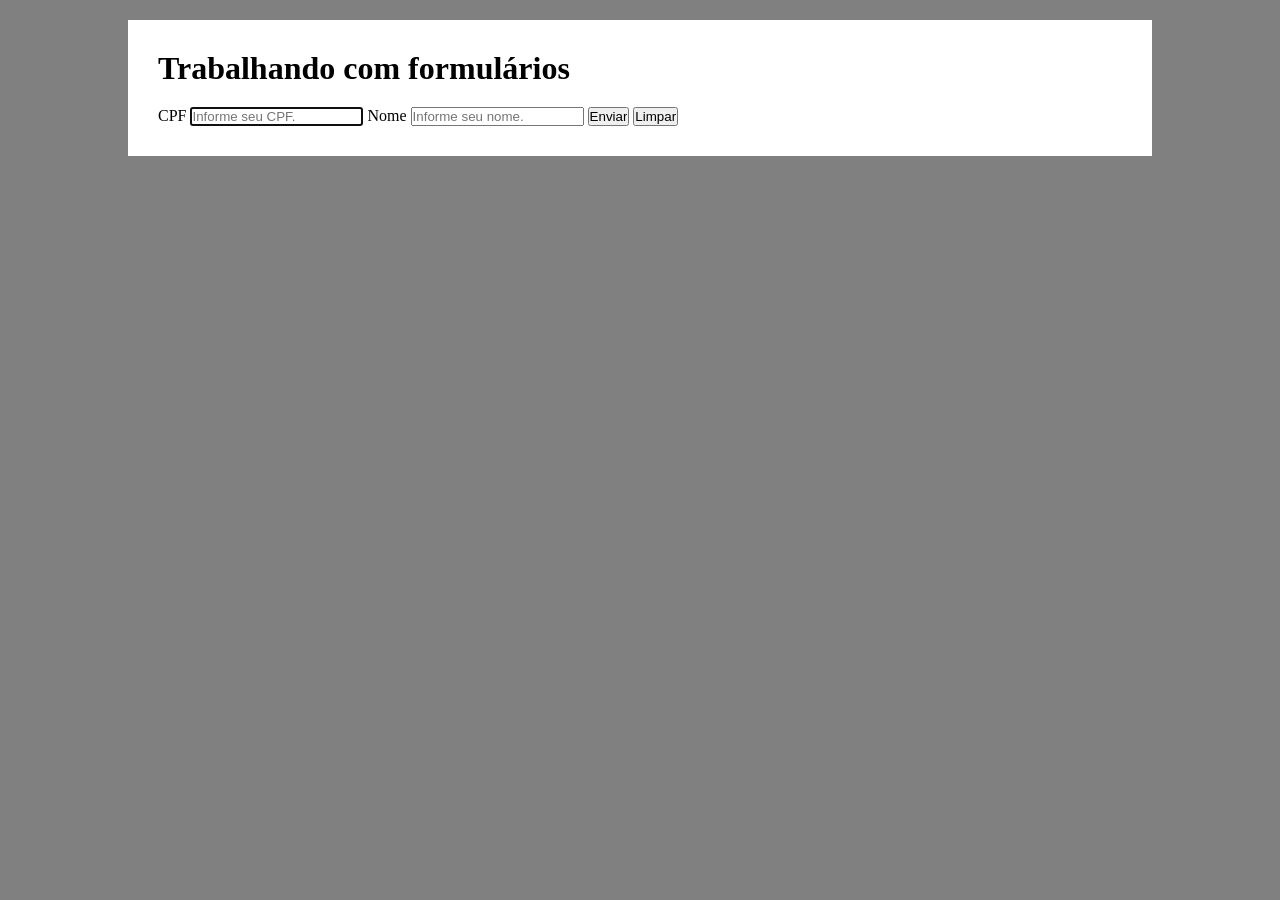
<file: index.html>
<!DOCTYPE html>
<html lang="pt-br">
<head>
    <meta charset="UTF-8">
    <meta name="viewport" content="width=device-width, initial-scale=1.0">
    <title>Exercício 01</title>
    <link rel="stylesheet" href="style.css">
</head>
<body>
    <form method="">
        <div>
            <h1>Trabalhando com formulários</h1>

            <label for="cpf">CPF</label>
            <input type="text" name="cpf" id="cpf"
                placeholder="Informe seu CPF." required autofocus>

            <label for="nome">Nome</label>
            <input type="text" name="nome" id="nome"
                placeholder="Informe seu nome." required>

            <input type="submit" value="Enviar">

            <input type="reset" value="Limpar">
        </div>
    </form>
</body>
</html>
</file>
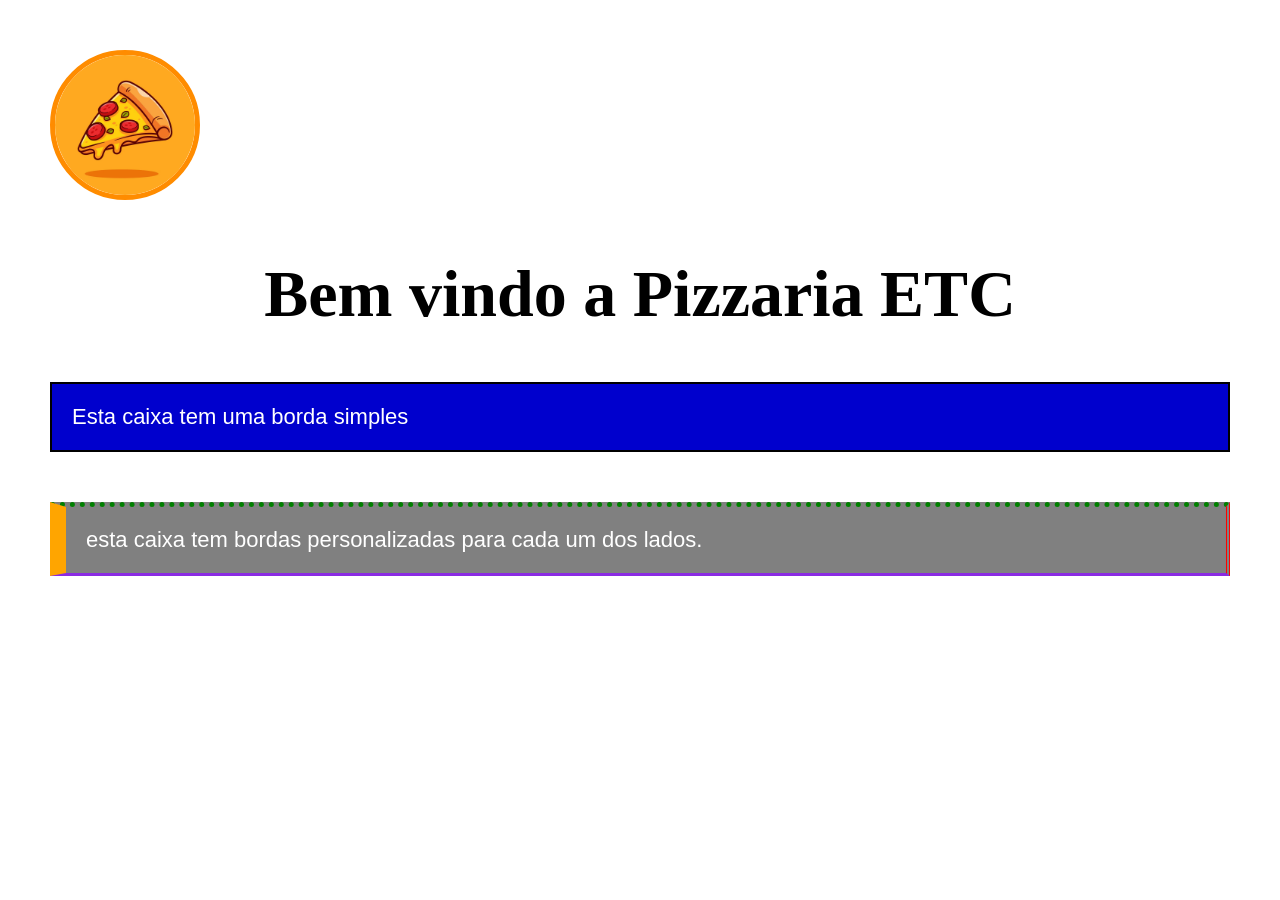
<file: 011/index.html>
<!DOCTYPE html>
<html lang="pt-br">
<head>
    <meta charset="UTF-8">
    <meta name="viewport" content="width=device-width, initial-scale=1.0">
    <link rel="stylesheet" href="style.css">
    <title>exercicio 02</title>

</head>
<body>
    <img class= "pizza" src="pizza.jpg" alt="imagem de uma fatia de pizza.">
    <h1> Bem vindo a Pizzaria ETC</h1>
    <p class="simples">
        Esta caixa tem uma borda simples 
    </p>

    <p class="personalizada">
        esta caixa tem bordas personalizadas para cada um dos lados.
    </p>
</body>
</html>
</file>
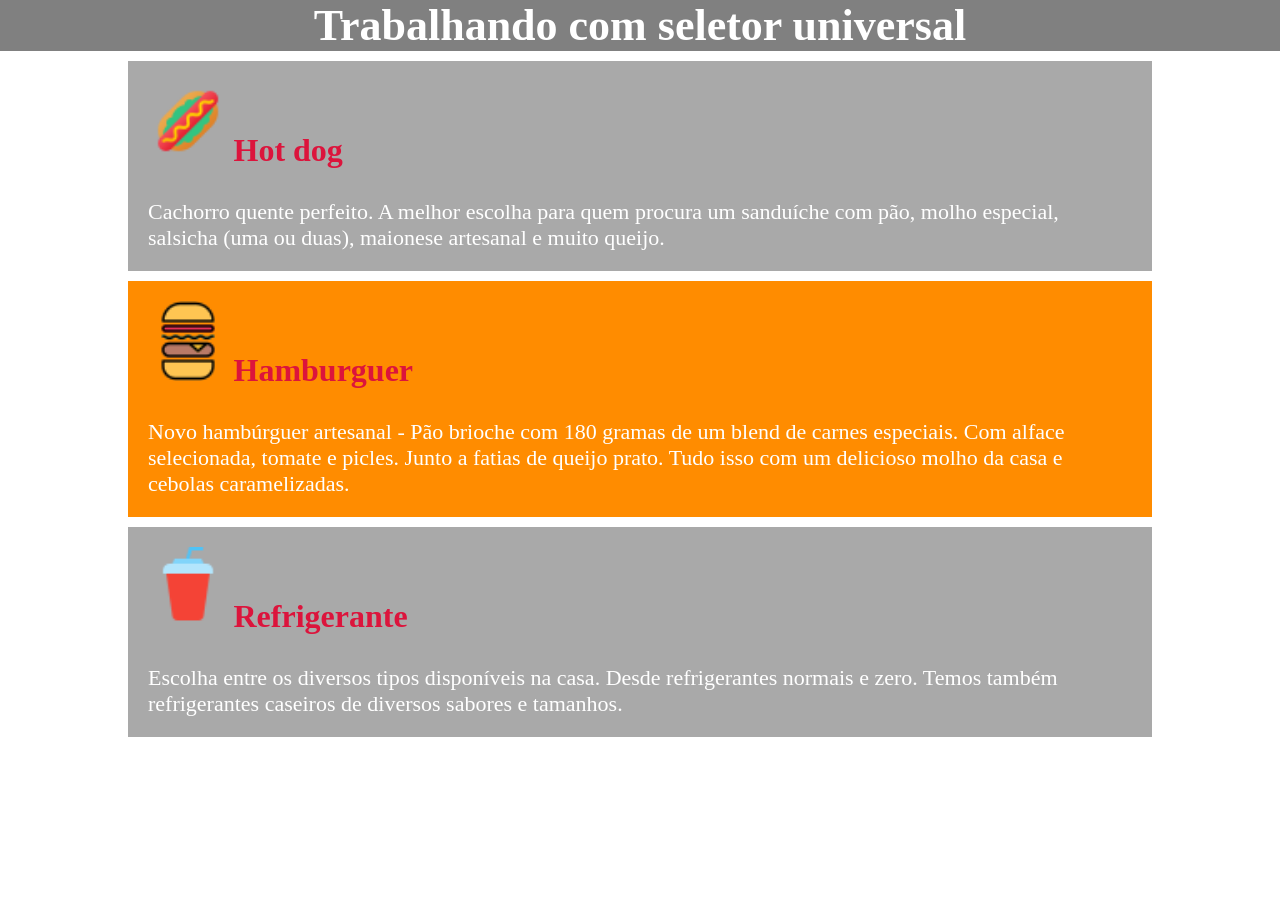
<file: 012/index.html>
<!DOCTYPE html>
<html lang="pt-br">

<head>
    <meta charset="UTF-8">
    <meta name="viewport" content="width=device-width, initial-scale=1.0">
    <link rel="shortcut icon" href="refeicoes.png" type="image/x-icon">
    <link rel="stylesheet" href="style.css"> 

    <title>Exercício 01</title>
</head>

<body>
    <h1>Trabalhando com seletor universal</h1>

    <!-- Bloco 1: Cachorro Quente -->
    <div class="box01">
        <img src="icons8-cachorro-quente-48.png" alt="Ícone de um cachorro quente.">
        <span>Hot dog</span>
        <p>
            Cachorro quente perfeito. A melhor escolha para quem procura um sanduíche com pão,
            molho especial, salsicha (uma ou duas), maionese artesanal e muito queijo.
        </p>
    </div>

    <!-- Bloco 2: Hambúrguer -->
    <div class="box02">
        <img src="icons8-burguer-48.png" alt="Ícone de um cachorro quente.">
        <span>Hamburguer</span>
        <p>
            Novo hambúrguer artesanal - Pão brioche com 180 gramas de um blend de carnes especiais.
            Com alface selecionada, tomate e picles. Junto a fatias de queijo prato.
            Tudo isso com um delicioso molho da casa e cebolas caramelizadas.
        </p>
    </div>

    <!-- Bloco 3: Refrigerante -->
    <div class="box01">
        <img src="icons8-refrigerante-48.png" alt="Ícone de um cachorro quente.">
        <span>Refrigerante</span>
        <p>
            Escolha entre os diversos tipos disponíveis na casa. Desde refrigerantes
            normais e zero. Temos também refrigerantes caseiros de diversos sabores
            e tamanhos.
        </p>
    </div>
</body>

</html>
</file>
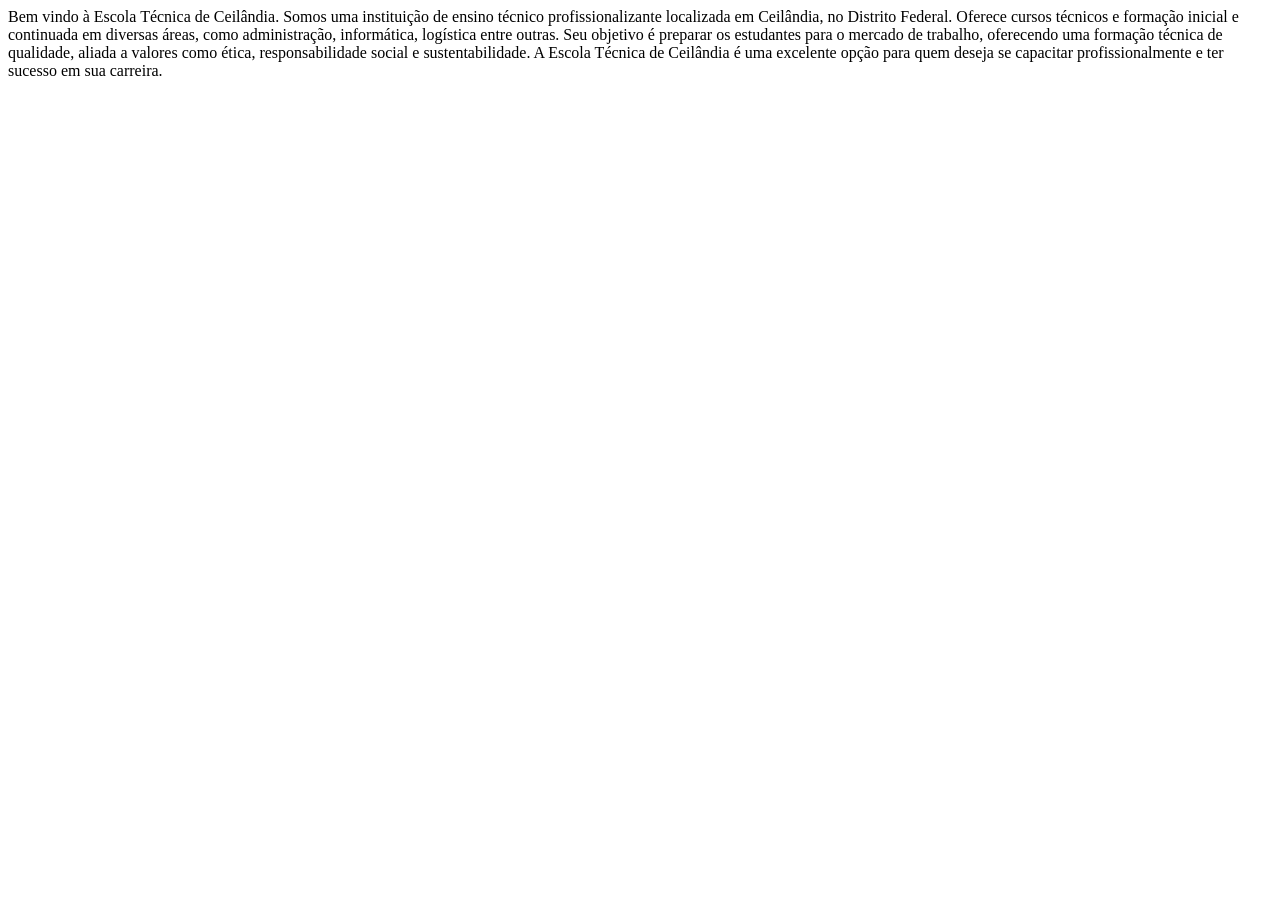
<file: diweb-turma-j-guilherme/01/index.html>
<!DOCTYPE html>
<html>
    <head>
        <title>Exercício 01</title>
    </head>
    <body>
Bem vindo à Escola Técnica de Ceilândia.
Somos uma instituição de ensino técnico profissionalizante localizada em Ceilândia, no Distrito Federal.
Oferece cursos técnicos e formação inicial e continuada em diversas áreas, como administração, informática, logística entre outras.
Seu objetivo é preparar os estudantes para o mercado de trabalho, oferecendo uma formação técnica de qualidade, aliada a valores como ética, responsabilidade social e sustentabilidade.
A Escola Técnica de Ceilândia é uma excelente opção para quem deseja se capacitar profissionalmente e ter sucesso em sua carreira.
    </body>
</html>
</file>
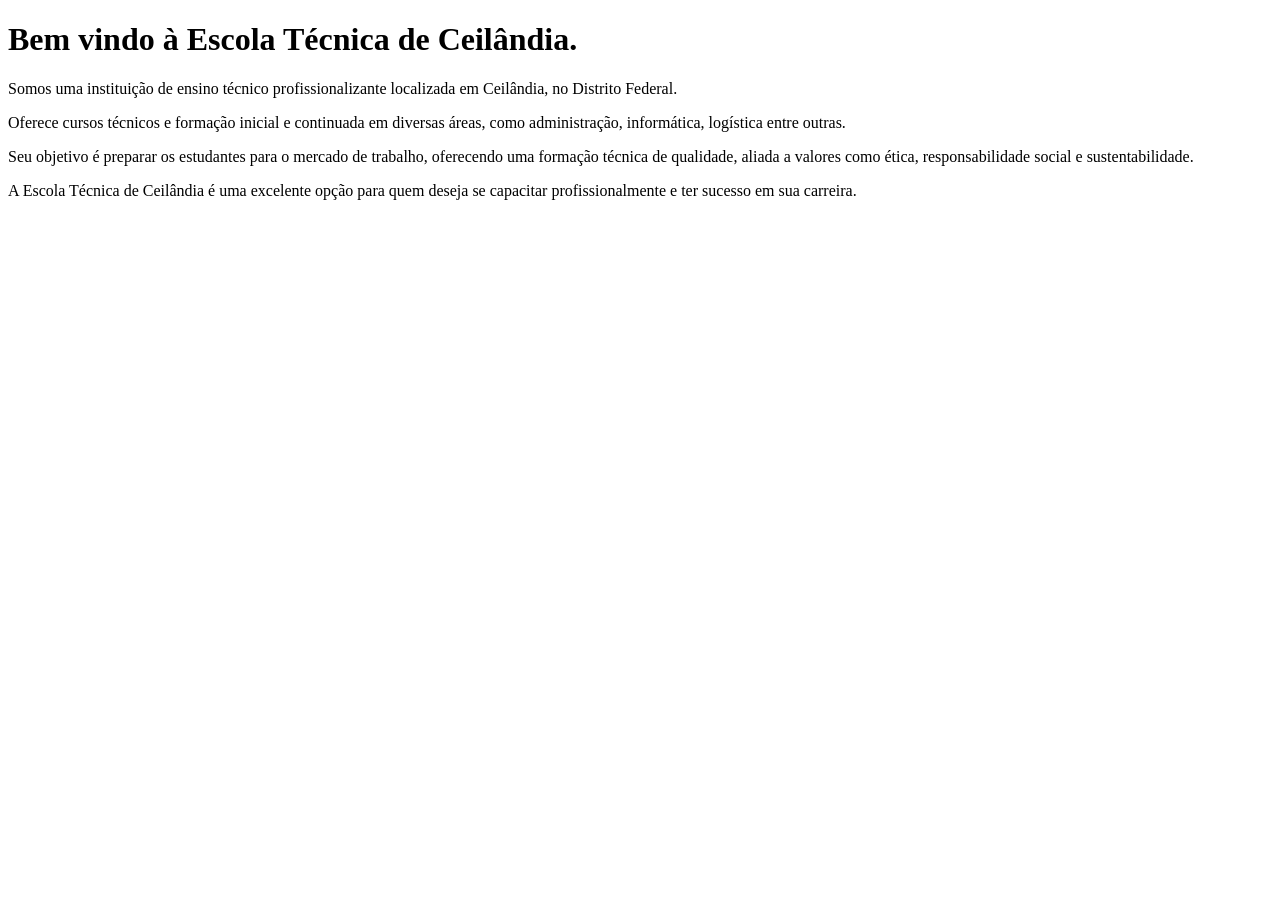
<file: diweb-turma-j-guilherme/01/unidade02/index.html>
<!DOCTYPE html>
<html>
    <head>
        <title>Exercício 02</title>
    </head>
    <body>
<h1>Bem vindo à Escola Técnica de Ceilândia.</h1>
<p>
Somos uma instituição de ensino técnico profissionalizante localizada em Ceilândia, no Distrito Federal.
</p>


<p>
Oferece cursos técnicos e formação inicial e continuada em diversas áreas, como administração, informática, logística entre outras.
</p>
<p>
Seu objetivo é preparar os estudantes para o mercado de trabalho, oferecendo uma formação técnica de qualidade, aliada a valores como ética, responsabilidade social e sustentabilidade.
</p>
<p>
A Escola Técnica de Ceilândia é uma excelente opção para quem deseja se capacitar profissionalmente e ter sucesso em sua carreira.
</p>
    </body>
</html>
</file>
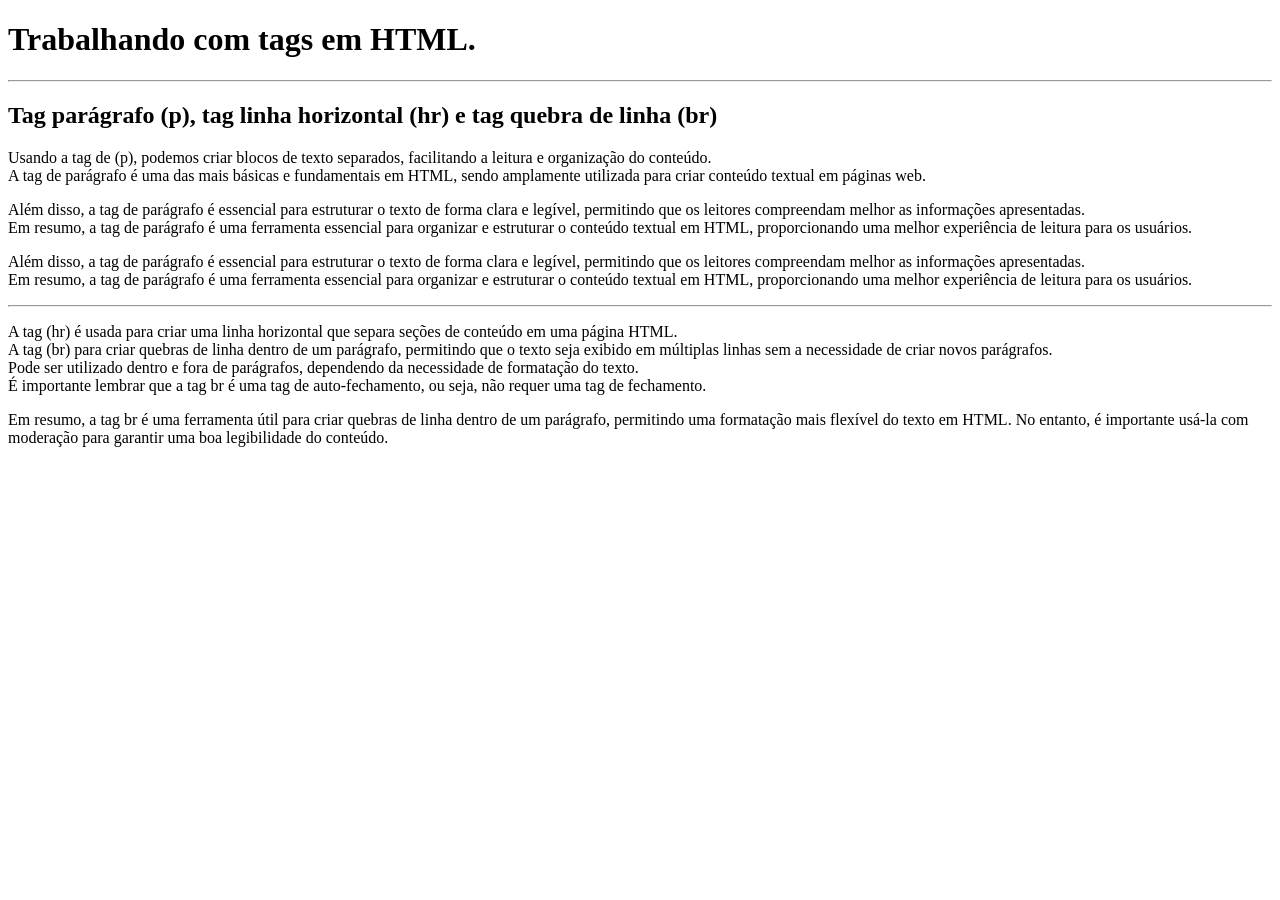
<file: diweb-turma-j-guilherme/04/exercicio01/index.html>
<!DOCTYPE html>
<html lang="en">

<head>
    <meta charset="UTF-8">
    <meta name="viewport" content="width=device-width, initial-scale=1.0">
    <title>Exercício 01</title>
</head>

<body>
    <h1>
        Trabalhando com tags em HTML.
    </h1>

    <hr>

    <h2>
        Tag parágrafo (p), tag linha horizontal (hr) e tag quebra de linha (br)
    </h2>

    <p>
        Usando a tag de (p), podemos criar blocos de texto separados, facilitando a leitura e organização do
        conteúdo. <br>
        A tag de parágrafo é uma das mais básicas e fundamentais em HTML, sendo amplamente utilizada para criar conteúdo
        textual em páginas web.
    </p>


    <p>
        Além disso, a tag de parágrafo é essencial para estruturar o texto de forma clara e legível, permitindo que os
        leitores compreendam melhor as informações apresentadas.<br>
        Em resumo, a tag de parágrafo é uma ferramenta essencial para organizar e estruturar o conteúdo textual em HTML,
        proporcionando uma melhor experiência de leitura para os usuários.
    </p>
    <p>
        Além disso, a tag de parágrafo é essencial para estruturar o texto de forma clara e legível, permitindo que os
        leitores compreendam melhor as informações apresentadas.<br>
        Em resumo, a tag de parágrafo é uma ferramenta essencial para organizar e estruturar o conteúdo textual em HTML,
        proporcionando uma melhor experiência de leitura para os usuários.
    </p>

    <hr>

    <p>
        A tag (hr) é usada para criar uma linha horizontal que separa seções de conteúdo em uma página HTML. <br>
        A tag (br) para criar quebras de linha dentro de um parágrafo, permitindo que o texto seja exibido
        em múltiplas linhas sem a necessidade de criar novos parágrafos. <br> Pode ser utilizado dentro e fora de
        parágrafos, dependendo da necessidade de formatação do texto. <br> É importante lembrar que a tag br é uma tag
        de auto-fechamento, ou seja, não requer uma tag de fechamento.
    </p>
    <p>
        Em resumo, a tag br é uma ferramenta útil para criar quebras de linha dentro de um parágrafo, permitindo
        uma formatação mais flexível do texto em HTML. No entanto, é importante usá-la com moderação para garantir
        uma boa legibilidade do conteúdo.
    </p>
</body>

</html>
</file>
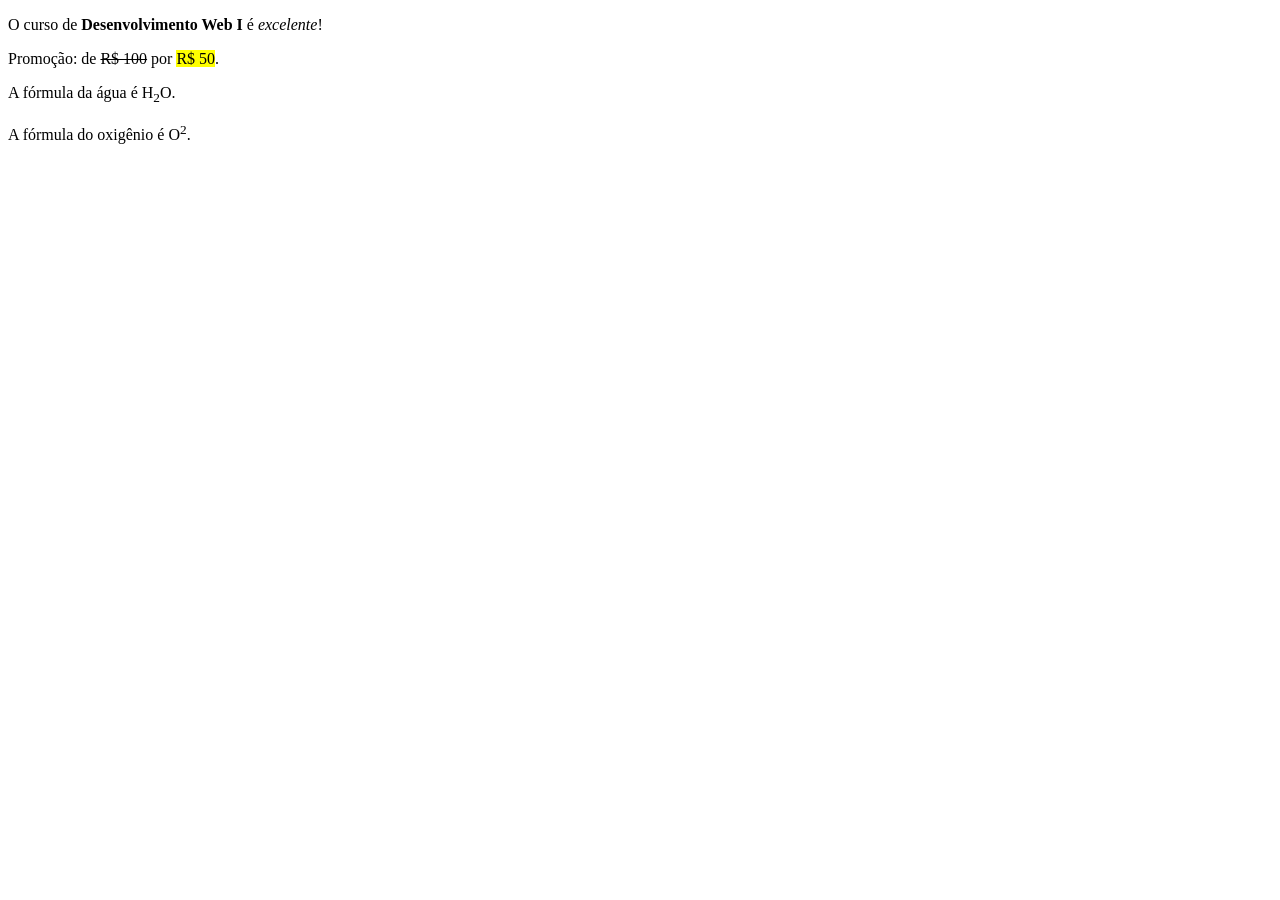
<file: diweb-turma-j-guilherme/05/exercicio-01/index.html>
<!DOCTYPE html>
<html lang="en">

<head>
    <meta charset="UTF-8">
    <meta name="viewport" content="width=device-width, initial-scale=1.0">
    <title>Exercicio 02</title>
</head>

<body>
    <p>
        O curso de <strong>Desenvolvimento Web I</strong> é <em>excelente</em>!
    </p>
    <p>
        Promoção: de <del>R$ 100</del> por <mark>R$ 50</mark>.
    </p>
    <p>
        A fórmula da água é H<sub>2</sub>O.
    </p>
    <p>
        A fórmula do oxigênio é O<sup>2</sup>.
    </p>

</body>

</html>
</file>
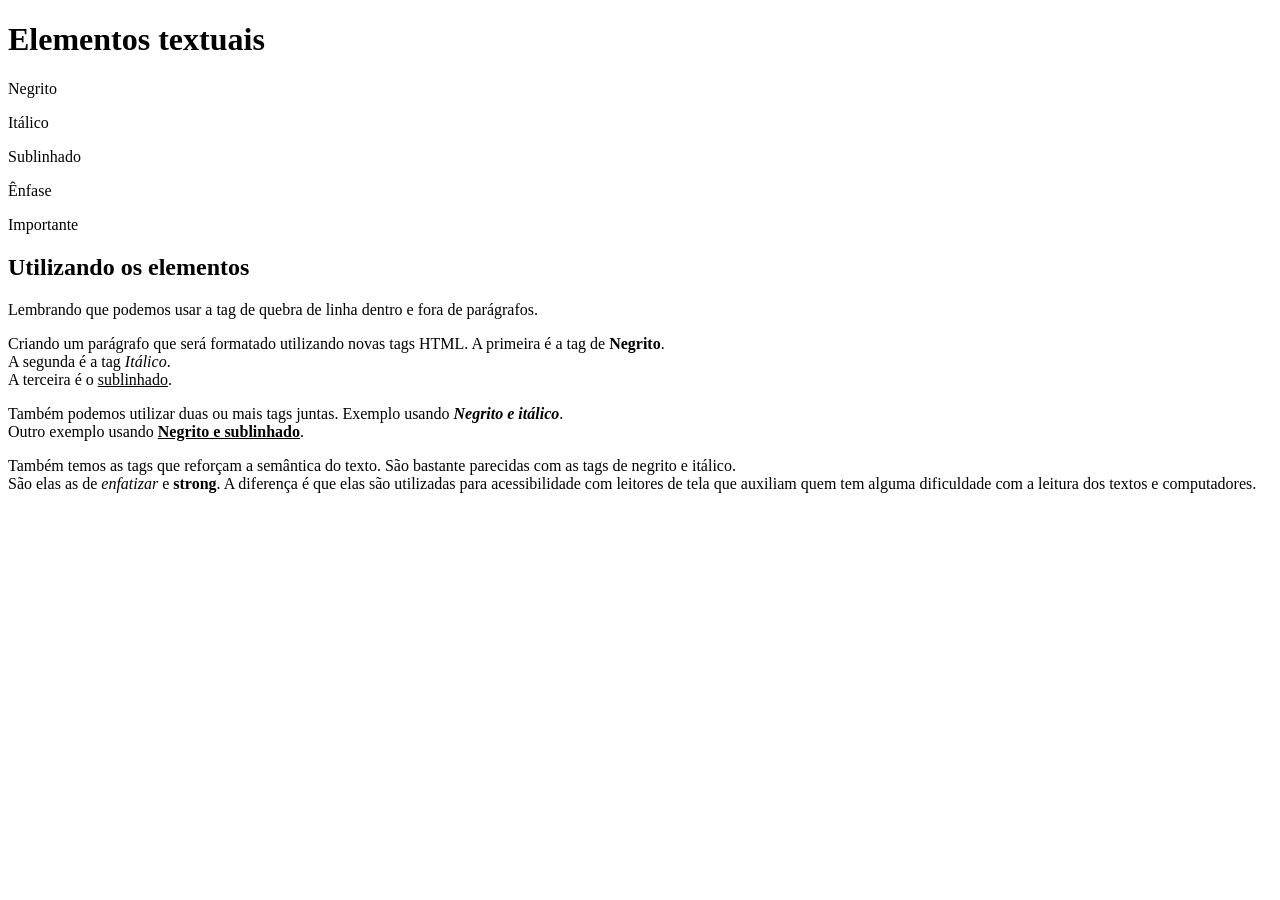
<file: diweb-turma-j-guilherme/05/exercicio-02/index.html>
<!DOCTYPE html>
<html lang="pt-BR">
<head>
    <meta charset="UTF-8">
    <meta name="viewport" content="width=device-width, initial-scale=1.0">
    <title>Elementos Textuais</title>
</head>
<body>

    <h1>Elementos textuais</h1>

    <p>Negrito</p>
    <p>Itálico</p>
    <p>Sublinhado</p>
    <p>Ênfase</p>
    <p>Importante</p>

    <h2>Utilizando os elementos</h2>

    <p>Lembrando que podemos usar a tag de quebra de linha dentro e fora de parágrafos.</p>

    <p>
        Criando um parágrafo que será formatado utilizando novas tags HTML. A primeira é a tag de <strong>Negrito</strong>.<br>
        A segunda é a tag <em>Itálico</em>.<br>
        A terceira é o <u>sublinhado</u>.
    </p>

    <p>
        Também podemos utilizar duas ou mais tags juntas. Exemplo usando <strong><em>Negrito e itálico</em></strong>.<br>
        Outro exemplo usando <strong><u>Negrito e sublinhado</u></strong>.
    </p>

    <p>
        Também temos as tags que reforçam a semântica do texto. São bastante parecidas com as tags de negrito e itálico.<br>
        São elas as de <em>enfatizar</em> e <strong>strong</strong>. A diferença é que elas são utilizadas para acessibilidade com leitores de tela que auxiliam quem tem alguma dificuldade com a leitura dos textos e computadores.
    </p>

</body>
</html>
</file>
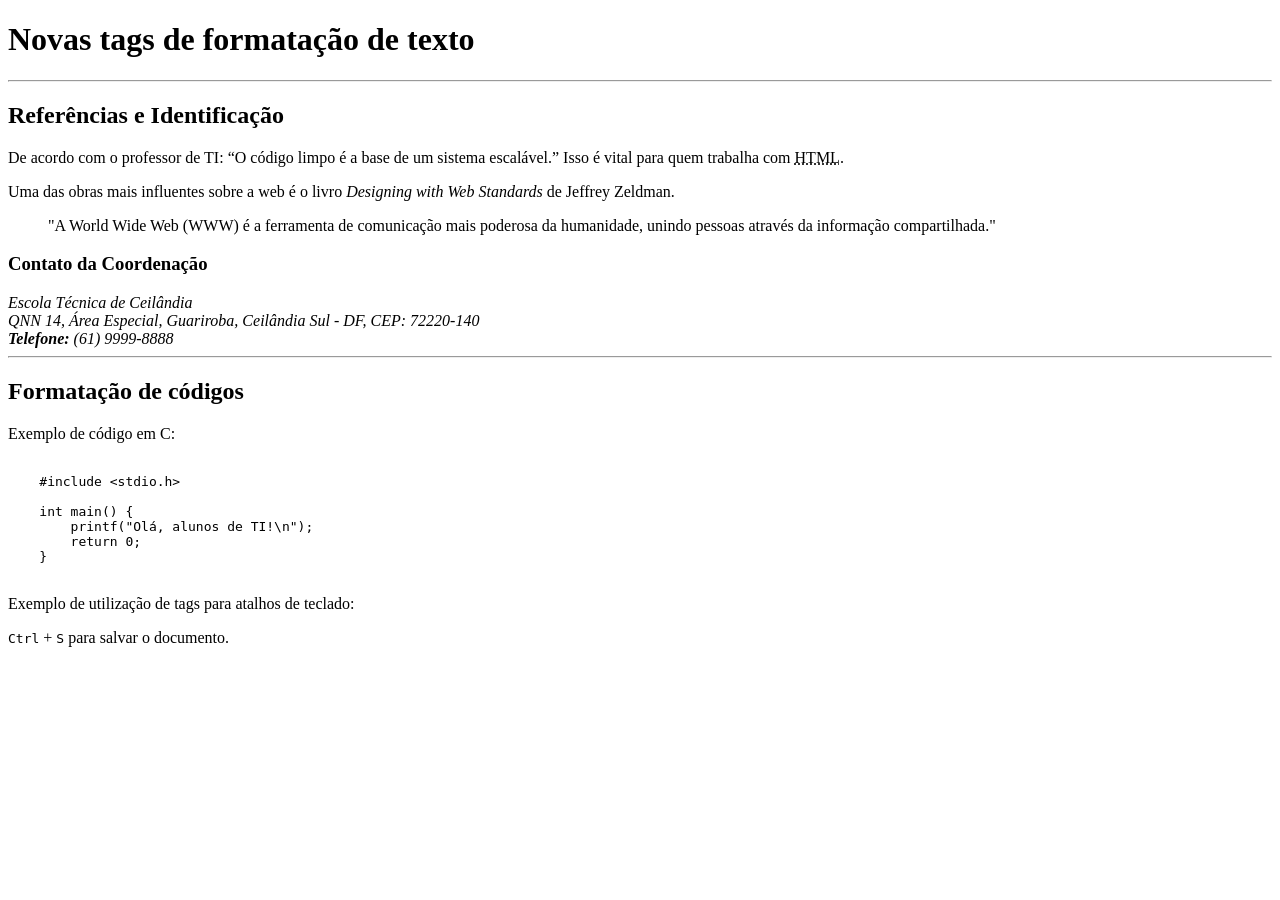
<file: diweb-turma-j-guilherme/05/exercicio-03/index.html>
<!DOCTYPE html>
<html lang="en">
<head>
    <meta charset="UTF-8" />
    <meta name="viewport" content="width=device-width, initial-scale=1.0" />
    <title>Aula 05 - Exercício 01</title>
</head>
<body>

    <h1>Novas tags de formatação de texto</h1>

    <hr />
    <h2>Referências e Identificação</h2>

    <p>
        De acordo com o professor de TI:
        <q>O código limpo é a base de um sistema escalável.</q> Isso é vital para
        quem trabalha com <abbr title="HyperText Markup Language">HTML</abbr>.
    </p>

    <p>
        Uma das obras mais influentes sobre a web é o livro
        <cite>Designing with Web Standards</cite> de Jeffrey Zeldman.
    </p>

    <blockquote cite="https://w3.org">
        "A World Wide Web (WWW) é a ferramenta de comunicação mais poderosa da
        humanidade, unindo pessoas através da informação compartilhada."
    </blockquote>

    <h3>Contato da Coordenação</h3>

    <address>
        Escola Técnica de Ceilândia<br />
        QNN 14, Área Especial, Guariroba, Ceilândia Sul - DF, CEP: 72220-140<br />
        <b>Telefone:</b> (61) 9999-8888
    </address>

    <hr />
    <h2>Formatação de códigos</h2>

    <p>Exemplo de código em C:</p>

<pre>
<code>
    #include &lt;stdio.h&gt;

    int main() {
        printf("Olá, alunos de TI!\n");
        return 0;
    }
</code>
</pre>

    <p>Exemplo de utilização de tags para atalhos de teclado:</p>
    <kbd>Ctrl</kbd> + <kbd>S</kbd> para salvar o documento.

</body>
</html>
</file>
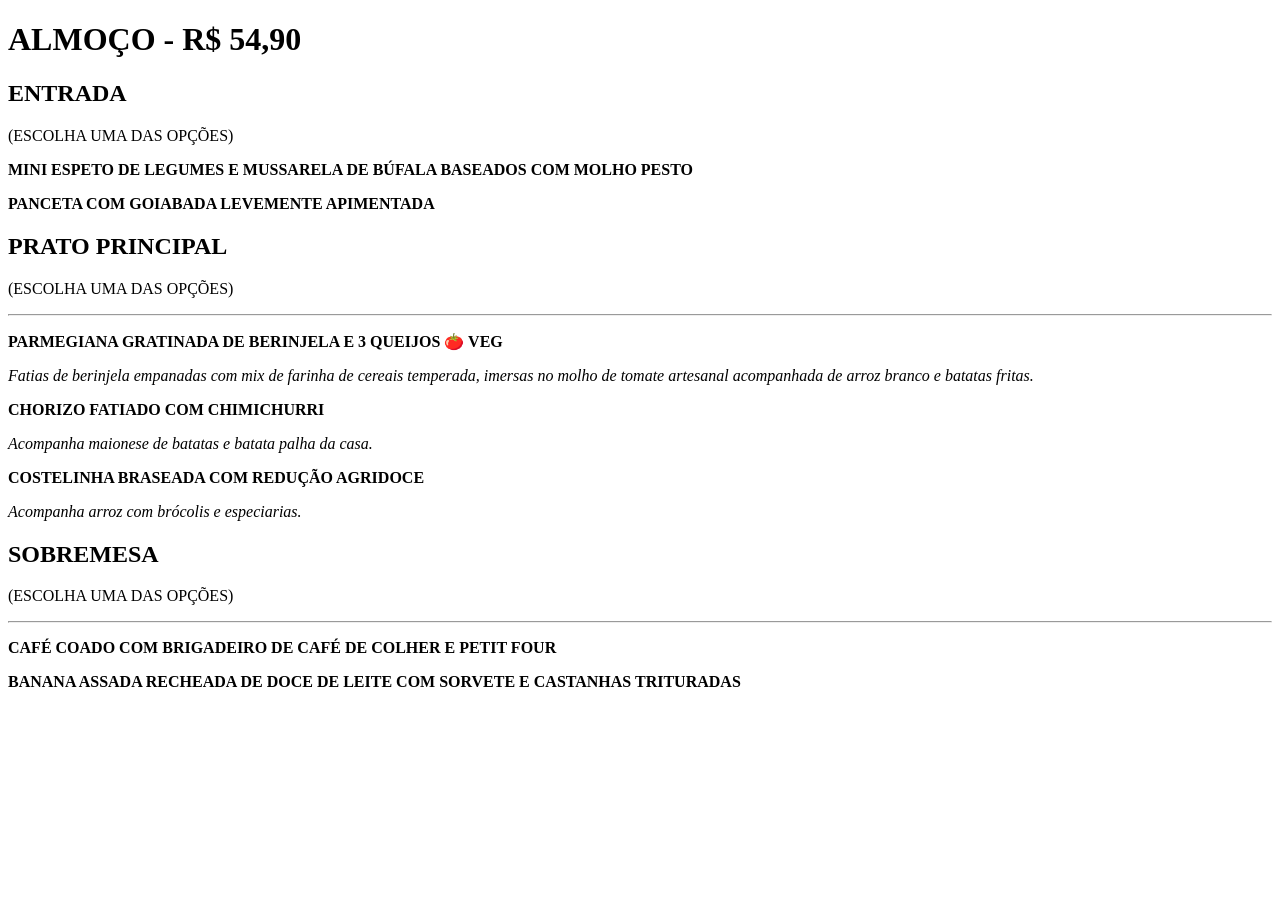
<file: diweb-turma-j-guilherme/05/exercicio-04/index.html>
<!DOCTYPE html>
<html lang="pt-BR">
<head>
    <meta charset="UTF-8">
    <title>Cardápio - Almoço</title>
</head>
<body>

    <h1>ALMOÇO - R$ 54,90</h1>

    <h2>ENTRADA</h2>
    <p>(ESCOLHA UMA DAS OPÇÕES)</p>
    
    <p><b>MINI ESPETO DE LEGUMES E MUSSARELA DE BÚFALA BASEADOS COM MOLHO PESTO</b></p>
    <p><b>PANCETA COM GOIABADA LEVEMENTE APIMENTADA</b></p>

    
    <h2>PRATO PRINCIPAL</h2>
    <p>(ESCOLHA UMA DAS OPÇÕES)</p>
    <hr>
    <p><b>PARMEGIANA GRATINADA DE BERINJELA E 3 QUEIJOS 🍅 VEG</b></p>
    <p><i>Fatias de berinjela empanadas com mix de farinha de cereais temperada, imersas no molho de tomate artesanal acompanhada de arroz branco e batatas fritas.</i></p>

    <p><b>CHORIZO FATIADO COM CHIMICHURRI</b></p>
    <p><i>Acompanha maionese de batatas e batata palha da casa.</i></p>

    <p><b>COSTELINHA BRASEADA COM REDUÇÃO AGRIDOCE</b></p>
    <p><i>Acompanha arroz com brócolis e especiarias.</i></p>

    <h2>SOBREMESA</h2>
    <p>(ESCOLHA UMA DAS OPÇÕES)</p>
    <hr>

    <p><b>CAFÉ COADO COM BRIGADEIRO DE CAFÉ DE COLHER E PETIT FOUR</b></p>
    <p><b>BANANA ASSADA RECHEADA DE DOCE DE LEITE COM SORVETE E CASTANHAS TRITURADAS</b></p>

</body>
</html>
</file>
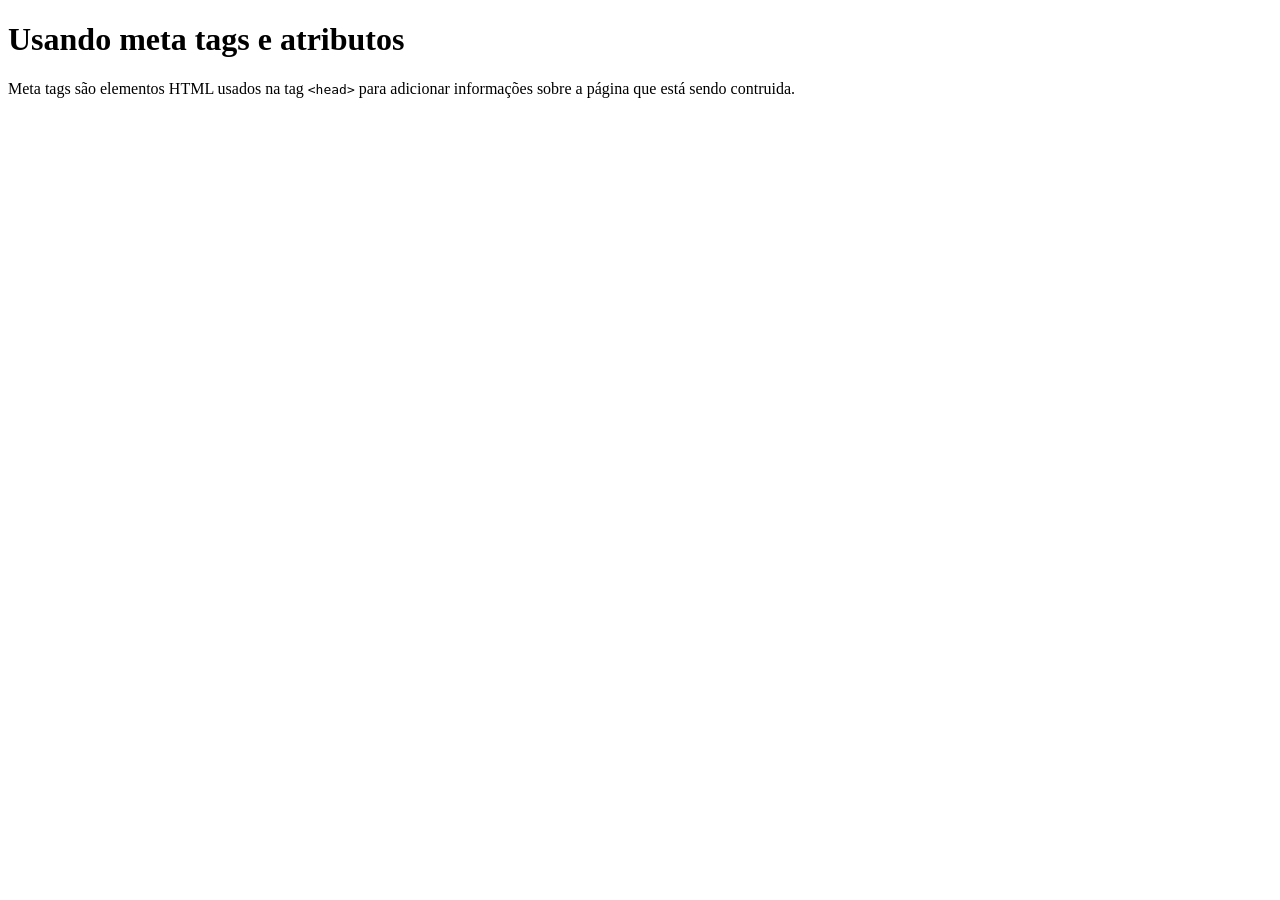
<file: diweb-turma-j-guilherme/06/exercicio-01/index.html>
<!DOCTYPE html>
<html lang="pt-br">
<head>
    <meta charset="UTF-8">
    <meta name="viewport" content="width=device-width, initial-scale=1.0">
    <meta name="author" content="Ronie Peterson">
    <meta name="description" content="Exercício de DIWEB-I">
    <meta name="keywords" content="HTML e CSS">
    <title>Exercício 01</title>
</head>
<body>
    <h1>Usando meta tags e atributos</h1>

    <p>
        Meta tags são elementos HTML usados na tag <code>&lt;head&gt;</code> 
        para adicionar informações sobre a página que está sendo contruida.
    </p>
</body>
</html>
</file>
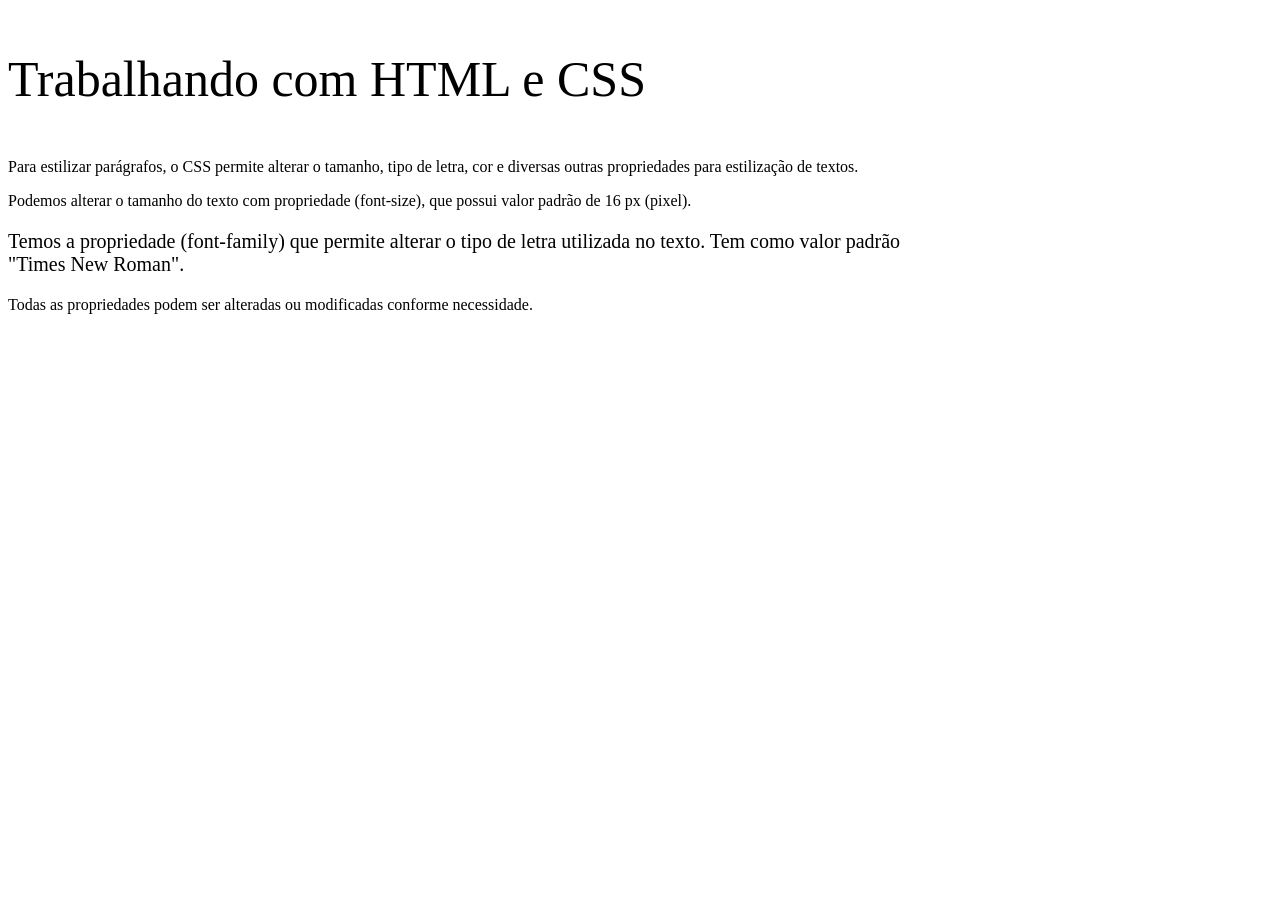
<file: diweb-turma-j-guilherme/06/exercicio-02/index.html>
<!DOCTYPE html>
<html lang="pt-br">
<head>
    <meta charset="UTF-8">
    <meta http-equiv="X-UA-Compatible" content="IE=edge">
    <meta name="viewport" content="width=device-width, initial-scale=1.0">
    <title>exercicio-02</title>
</head>
<body>
    </h1><p style="font-size: 50px;"> Trabalhando com HTML e CSS</h1>
    <p>
    Para estilizar parágrafos, o CSS permite alterar o tamanho, tipo de letra, cor e diversas outras propriedades para estilização de textos.</p>

Podemos alterar o tamanho do texto com propriedade (font-size), que possui valor padrão de 16 px (pixel).

<p style="font-size: 20px;">Temos a propriedade (font-family) que permite alterar o tipo de letra utilizada no texto. Tem como valor padrão </br>"Times New Roman".<br>

</p>Todas as propriedades podem ser alteradas ou modificadas conforme necessidade.
<p>
</body>
</html>
</file>
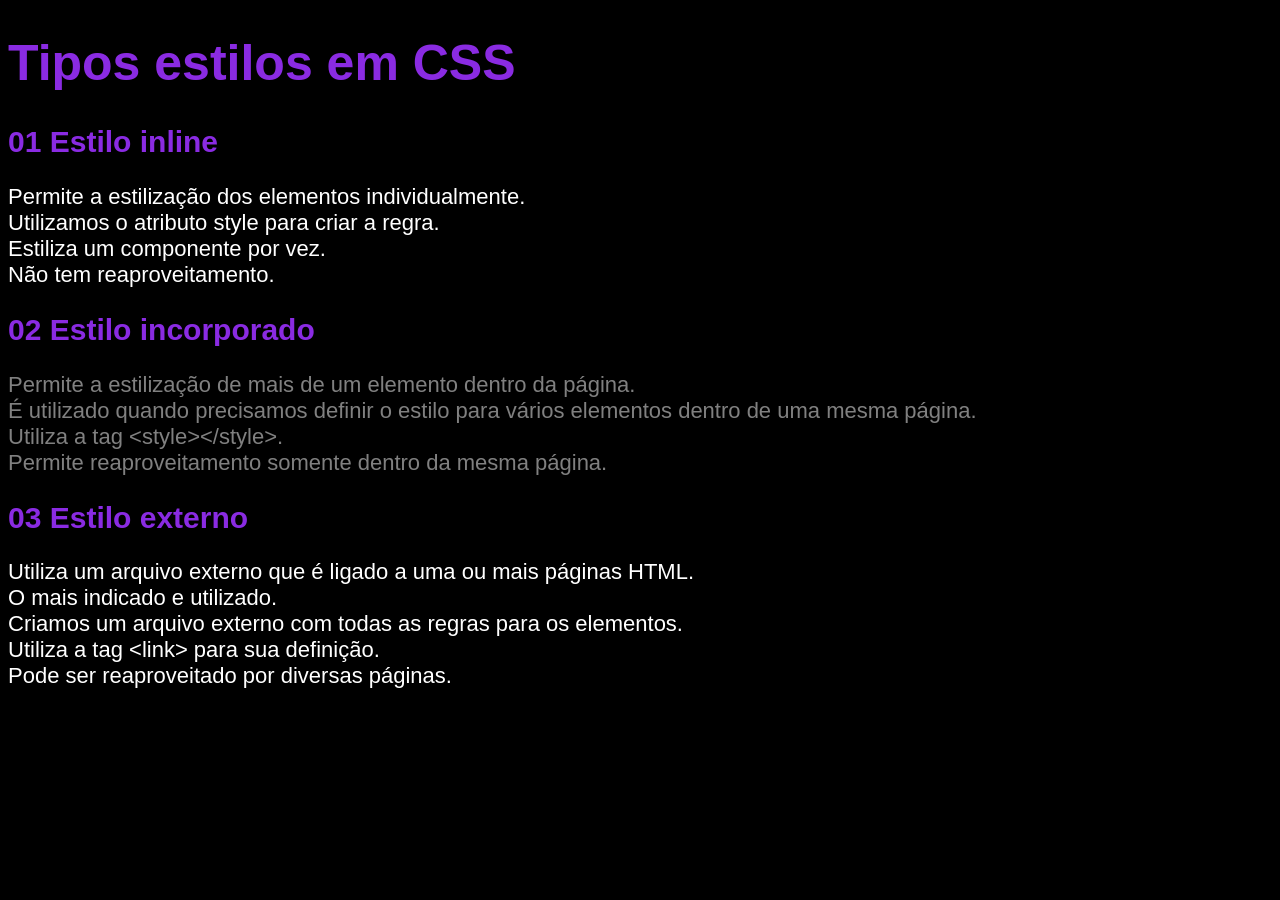
<file: diweb-turma-j-guilherme/07/exercicio01/index.html>
<!DOCTYPE html>
<html lang="pt-br">
<head>
    <title>Exercício 01</title>
</head>
<body style="background-color: black; color: white; font-size:22px; font-family: Arial, Helvetica, sans-serif">
    <h1 style="font-size: 50px; color: blueviolet;">Tipos estilos em CSS</h1>

    <h2 style="font-size: 30px; color: blueviolet;">01 Estilo inline</h2>

    <p>
        Permite a estilização dos elementos individualmente. <br>
        Utilizamos o atributo style para criar a regra. <br>
        Estiliza um componente por vez. <br>
        Não tem reaproveitamento.
    </p>

    <h2 style="font-size: 30px; color: blueviolet;">02 Estilo incorporado</h2>

    <p style="color: gray;">
        Permite a estilização de mais de um elemento dentro da página. <br>
        É utilizado quando precisamos definir o estilo para vários elementos dentro de uma mesma página. <br>
        Utiliza a tag &lt;style&gt;&lt;/style&gt;. <br>
        Permite reaproveitamento somente dentro da mesma página.
    </p>

    <h2 style="font-size: 30px; color: blueviolet;">03 Estilo externo</h2>

    <p>
        Utiliza um arquivo externo que é ligado a uma ou mais páginas HTML. <br>
        O mais indicado e utilizado. <br>
        Criamos um arquivo externo com todas as regras para os elementos. <br>
        Utiliza a tag &lt;link&gt; para sua definição. <br>
        Pode ser reaproveitado por diversas páginas.
    </p>
</body>
</html>
</file>
<file: style.css>
*{margin: 0;
    padding: 0;
    box-sizing: border-box;
}
body {
    background-color:gray;
    font-family: cursive;
}
div {
    background-color: white;
    width: 80%;
    margin: 20px auto;
    padding: 30px;
}
h1{
    margin-bottom: 20px;
}
</file>
<file: 011/style.css>
*{
    margin: 0;
    padding: 0;
    box-sizing: border-box;
}
body {
    font-family: verdana, sans-serif;
    font-size: 22px;
}
h1 {
    text-align: center;
    font-family: cursive;
    font-size: 66px;
}
p {
    color: white;
    margin: 50px;
    padding: 20px
}
.pizza{
    width: 150px;
    border-radius: 50%;
    border: 5px solid darkorange;
    margin: 50px;
}
.simples {
    border: 2px solid black;
    background-color: mediumblue;
}
.personalizada{
    border-top: 5px dotted green;
    border-right: 4px double red;
    border-bottom: 3px solid blueviolet;
    border-left: 16px solid orange;
    background-color: gray;
}
</file>
<file: 012/style.css>
*{
    margin: 0;
    padding: 0;
    box-sizing: border-box;
}

body {
    font-size: 22px;
    font-family: serif;
}

h1 {
    background-color: gray;
    color: white;
    text-align: center;
}

div {
    width: 80%;
    margin: 10px auto;
    padding: 20px;
}

.box01 {
    background-color: darkgray;
    color: white;
}

.box02 {
    background-color: darkorange;
    color: white;
}

span {
    font-size: 32px;
    color: crimson;
    font-weight: 600;
}

img {
    width: 80px;
}

p {
    margin-top: 30px;
}
</file>
